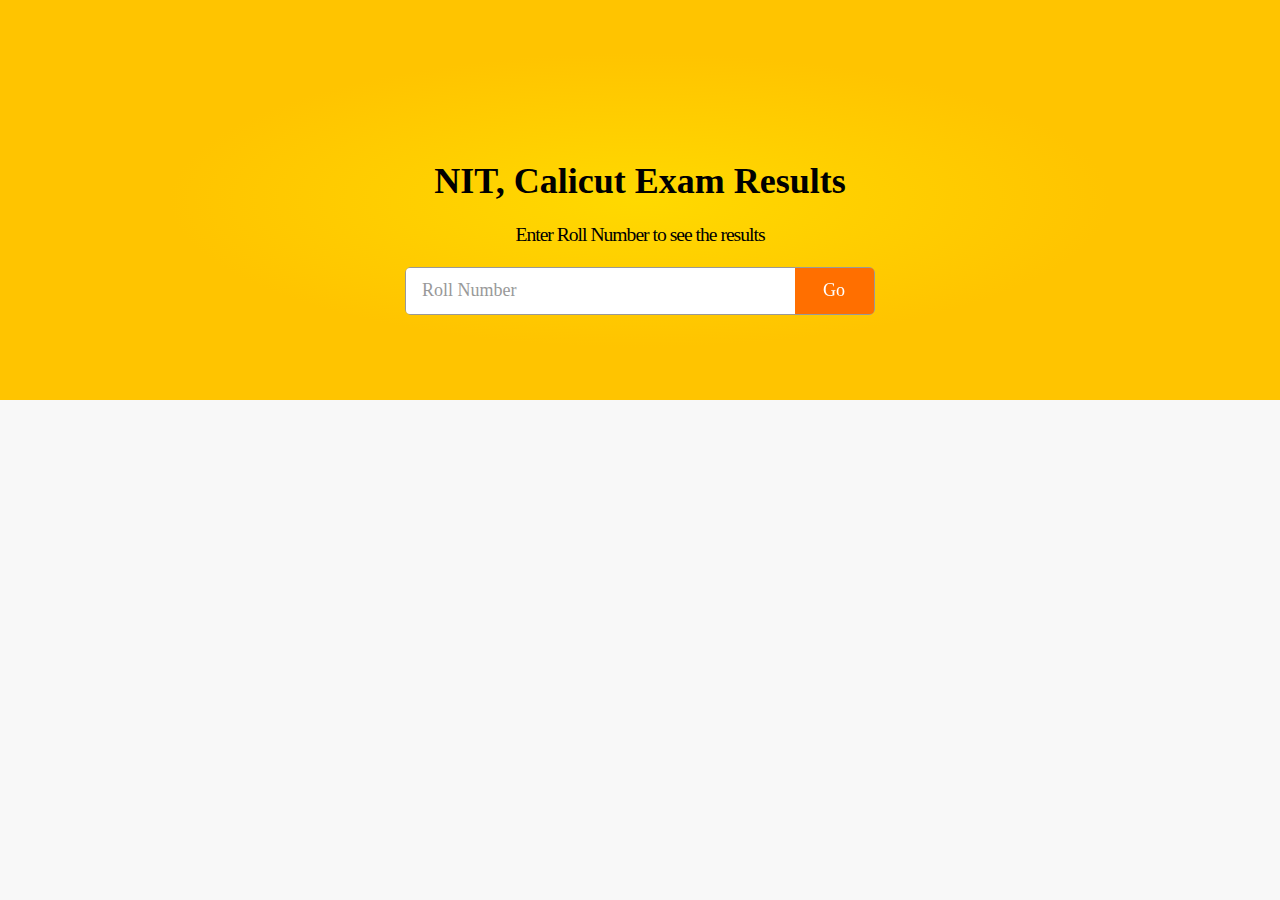
<file: index.html>
<!DOCTYPE html>
<html lang="en">
  <head>
    <meta http-equiv="Content-Type" content="text/html; charset=UTF-8">
    <title>NITC Exam Results</title>
    <link rel="stylesheet" media="all" href="./styles.css">
  </head>
  <body class="grey">
    <div class="content">
      <div class="container-fluid theme-hero" style="min-height: 400px">
        <div class="container" style="padding: 0">
          <div class="tab-content">
            <div class="tab-pane active" id="company">
              <div class="company-search-home text-center" style="padding-top: 100px">
                <h1 class="qcswag">NIT, Calicut Exam Results</h1>
                <div class="row">
                  <div class="col-md-6 col-md-offset-3">
                    <form action="" accept-charset="UTF-8" method="post">
                      <input name="utf8" type="hidden" value="✓">
                      <input type="hidden" name="authenticity_token" value="">
                      <h2>Enter Roll Number to see the results</h2>
                      <div class="input-group input-group-lg qc-input-group-lg">
                        <input class="form-control" name="name" placeholder="Roll Number" type="text">
                        <span class="input-group-btn">
                          <button class="btn btn-default btn go-button" style="width: 80px;" type="submit">Go</button>
                        </span>
                      </div>
                      <div style="padding-top: 10px;  padding-bottom: 0px; font-size: 1.4em; letter-spacing: -1px; ">&nbsp;</div>
                    </form>
                  </div>
                </div>
              </div>
            </div>
          </div>
        </div>
      </div>
    </div>
  </body>
</html>
</file>
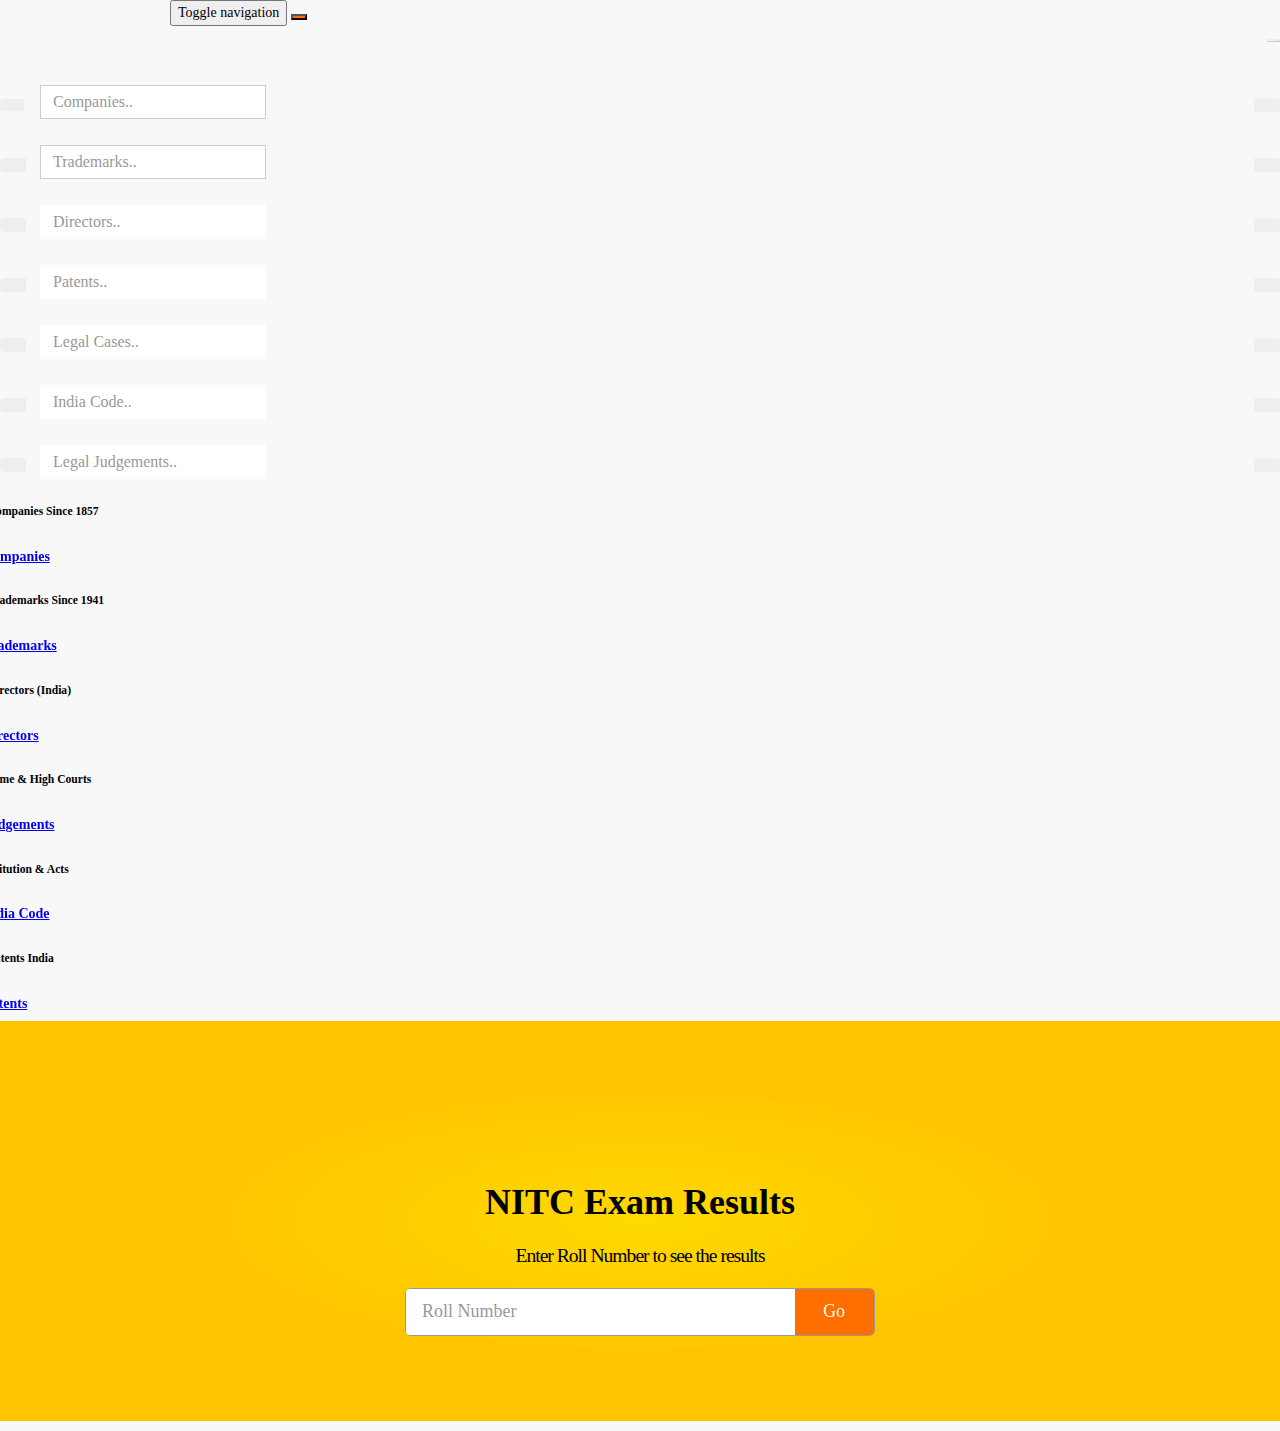
<file: nitc.html>
<!DOCTYPE html>
<html lang="en"><head><meta http-equiv="Content-Type" content="text/html; charset=UTF-8">
    <meta http-equiv="X-UA-Compatible" content="IE=Edge,chrome=1">
    <meta name="viewport" content="width=device-width, initial-scale=1.0">
    <title>Limited Liability Partnership Registration Online at ₹8,999 |</title>
    <link rel="apple-touch-icon" sizes="180x180" href="https://d3v59e0a73mtpk.cloudfront.net/assets/favicon/apple-icon-180x180-a536c7fab38e8497f330c84c1ae46a63e9bc802a6b691cd81eef5ce26dd49f37.png">
    <link rel="icon" type="image/png" sizes="96x96" href="https://d3v59e0a73mtpk.cloudfront.net/assets/favicon/favicon-96x96-60dff456cd7556f234f30c328ee3715b7ca563e07db2737ae6eff87e4fd10282.png">
    <meta name="msapplication-TileColor" content="#ffffff">
    <meta name="msapplication-TileImage" content="/ms-icon-144x144.png">
    <meta name="theme-color" content="#ffffff">
      <link rel="stylesheet" media="all" href="./styles.css">


      <link rel="manifest" href="https://www.quickcompany.in/manifest.json">


<body class="grey">
        <header>
<nav class="navbar" role="navigation">
<div class="container">
  <div class="navbar-header">

    <button type="button" class="navbar-toggle" data-toggle="collapse" data-target="#qc-main-menu">
      <span class="sr-only">Toggle navigation</span>
      <span class="icon-bar"></span>
      <span class="icon-bar"></span>
      <span class="icon-bar"></span>
    </button>


    <button type="button" class="navbar-toggle" data-toggle="modal" data-target="#searchModal" style="background: #FF6f00; color: #FFFFFF !important">
      <i class="fa fa-search"></i>
    </button>



      <a class="navbar-brand" style="padding-top:6px; height: 45px; " href="https://www.quickcompany.in/">
      </a>

  </div>



  <!-- Collect the nav links, forms, and other content for toggling -->
  <div class="collapse navbar-collapse" id="qc-main-menu">





  </div><!-- Container -->
  </div><!-- /.navbar-collapse -->
</nav>









<!-- MODAL BOX -->
<div class="modal modal-fullscreen fade" id="searchModal">
  <div class="modal-dialog">
    <div class="modal-content" style=" height: 100%;">


      <div class="modal-body " style="height: 100%; padding: 0px; ">



    <div class="modal-header" style="z-index: 50; text-align: right">
        <button style="background: #EEEEEE !important; border: none;  border-radius: 2px; border-bottom: solid 1px #CCCCCC !important;  border-right: solid 1px #CCCCCC !important;  color: #000000 !important; padding: 1px 6px; font-size: 1.2em" type="button" class="close&quot;" data-dismiss="modal">
          <i class="fa fa-times"></i>
        </button>
        <h4 class="modal-title"> </h4>
      </div>


      <div class="container-fluid">


        <div class="row">
          <div class="col-md-8 col-md-offset-2 ">






            <form class=" " id="company-search" style="padding: 0" action="https://www.quickcompany.in/company" accept-charset="UTF-8" method="get"><span class="twitter-typeahead" style="position: relative; display: inline-block;"><input type="hidden" value="" class="tt-hint" readonly="" autocomplete="off" spellcheck="false" tabindex="-1" dir="ltr" style="position: absolute; top: 0px; left: 0px; border-color: transparent; box-shadow: none; opacity: 1; background: none 0% 0% / auto repeat scroll padding-box border-box rgba(0, 0, 0, 0);"><input name="utf8" type="hidden" value="✓" class="tt-input" autocomplete="off" spellcheck="false" dir="auto" style="position: relative; vertical-align: top; background-color: transparent;"><pre aria-hidden="true" style="position: absolute; visibility: hidden; white-space: pre; font-family: &quot;Open Sans&quot;, sans-serif; font-size: 18px; font-style: normal; font-variant: normal; font-weight: 400; word-spacing: 0px; letter-spacing: 0px; text-indent: 0px; text-rendering: auto; text-transform: none;"></pre><div class="tt-menu" style="position: absolute; top: 100%; left: 0px; z-index: 100; display: none;"><div class="tt-dataset tt-dataset-companies"></div></div></span>
              <div class="search-group input-group">


                  <div class="input-group-btn">
                    <button class="btn btn-default btn dropdown-toggle" data-toggle="dropdown" type="button">
                      <i class="fa fa-chevron-down"></i>
                    </button>

                    <ul class="dropdown-menu dropdown-menu-search">
                      <li><a class="btn-trademark" href="https://www.quickcompany.in/company/limited-liability-partnership#">Trademarks</a></li>
                      <li><a class="btn-patent" href="https://www.quickcompany.in/company/limited-liability-partnership#">Patents</a></li>
                      <li><a class="btn-director" href="https://www.quickcompany.in/company/limited-liability-partnership#">Directors</a></li>
                      <li><a class="btn-case" href="https://www.quickcompany.in/company/limited-liability-partnership#">Legal</a></li>
                      <li><a class="btn-indiacode" href="https://www.quickcompany.in/company/limited-liability-partnership#">IndiaCode</a></li>
                      <li><a class="btn-judgement" href="https://www.quickcompany.in/company/limited-liability-partnership#">judgements</a></li>
                    </ul>

                  </div>



              <span class="twitter-typeahead" style="position: relative; display: inline-block;"><input class="form-control text-left tt-hint" type="text" readonly="" autocomplete="off" spellcheck="false" tabindex="-1" dir="ltr" style="position: absolute; top: 0px; left: 0px; border-color: transparent; box-shadow: none; opacity: 1; background: none 0% 0% / auto repeat scroll padding-box border-box rgb(255, 255, 255);"><input class="form-control text-left tt-input" name="q" placeholder="Companies.. " type="text" autocomplete="off" spellcheck="false" dir="auto" style="position: relative; vertical-align: top; background-color: transparent;"><pre aria-hidden="true" style="position: absolute; visibility: hidden; white-space: pre; font-family: &quot;Open Sans&quot;, sans-serif; font-size: 42px; font-style: normal; font-variant: normal; font-weight: 400; word-spacing: 0px; letter-spacing: -2px; text-indent: 0px; text-rendering: auto; text-transform: none;"></pre><div class="tt-menu" style="position: absolute; top: 100%; left: 0px; z-index: 100; display: none;"><div class="tt-dataset tt-dataset-companies"></div></div></span>
                <div class="input-group-btn">
                  <button class="btn btn-primary" type="submit">
                       <i class="fa fa-search"></i>
                  </button>
                </div>

              </div>
</form>


              <form class=" hide" id="trademark-search" action="https://www.quickcompany.in/trademarks" accept-charset="UTF-8" method="get"><span class="twitter-typeahead" style="position: relative; display: inline-block;"><input type="hidden" value="" class="tt-hint" readonly="" autocomplete="off" spellcheck="false" tabindex="-1" dir="ltr" style="position: absolute; top: 0px; left: 0px; border-color: transparent; box-shadow: none; opacity: 1; background: none 0% 0% / auto repeat scroll padding-box border-box rgba(0, 0, 0, 0);"><input name="utf8" type="hidden" value="✓" class="tt-input" autocomplete="off" spellcheck="false" dir="auto" style="position: relative; vertical-align: top; background-color: transparent;"><pre aria-hidden="true" style="position: absolute; visibility: hidden; white-space: pre; font-family: &quot;Open Sans&quot;, sans-serif; font-size: 18px; font-style: normal; font-variant: normal; font-weight: 400; word-spacing: 0px; letter-spacing: 0px; text-indent: 0px; text-rendering: auto; text-transform: none;"></pre><div class="tt-menu" style="position: absolute; top: 100%; left: 0px; z-index: 100; display: none;"><div class="tt-dataset tt-dataset-trademarks"></div></div></span>
                <div class="search-group input-group">
                <div class="input-group-btn">
                    <button style="border: solid 1px #EEEEEE" class="btn btn-default btn dropdown-toggle" data-toggle="dropdown" type="button">
                      <i class="fa fa-chevron-down"></i>
                    </button>

                    <ul class="dropdown-menu dropdown-menu-search">
                      <li><a class="btn-company" href="https://www.quickcompany.in/company/limited-liability-partnership#">Companies</a></li>
                      <li><a class="btn-director" href="https://www.quickcompany.in/company/limited-liability-partnership#">Directors</a></li>
                      <li><a class="btn-patent" href="https://www.quickcompany.in/company/limited-liability-partnership#">Patents</a></li>
                      <li><a class="btn-case" href="https://www.quickcompany.in/company/limited-liability-partnership#">Legal</a></li>
                      <li><a class="btn-indiacode" href="https://www.quickcompany.in/company/limited-liability-partnership#">IndiaCode</a></li>
                      <li><a class="btn-judgement" href="https://www.quickcompany.in/company/limited-liability-partnership#">judgements</a></li>
                    </ul>


                  </div>


                <span class="twitter-typeahead" style="position: relative; display: inline-block;"><input class="form-control text-left tt-hint" type="text" readonly="" autocomplete="off" spellcheck="false" tabindex="-1" dir="ltr" style="position: absolute; top: 0px; left: 0px; border-color: transparent; box-shadow: none; opacity: 1; background: none 0% 0% / auto repeat scroll padding-box border-box rgb(255, 255, 255);"><input class="form-control text-left tt-input" name="q" placeholder="Trademarks.. " type="text" autocomplete="off" spellcheck="false" dir="auto" style="position: relative; vertical-align: top; background-color: transparent;"><pre aria-hidden="true" style="position: absolute; visibility: hidden; white-space: pre; font-family: &quot;Open Sans&quot;, sans-serif; font-size: 42px; font-style: normal; font-variant: normal; font-weight: 400; word-spacing: 0px; letter-spacing: -2px; text-indent: 0px; text-rendering: auto; text-transform: none;"></pre><div class="tt-menu" style="position: absolute; top: 100%; left: 0px; z-index: 100; display: none;"><div class="tt-dataset tt-dataset-trademarks"></div></div></span>
                  <div class="input-group-btn">
                    <button class="btn btn-primary btn" type="submit">
                        <i class="fa fa-search"></i>
                    </button>
                  </div>

                </div>
</form>



              <form class=" hide" id="director-search" action="https://www.quickcompany.in/director" accept-charset="UTF-8" method="post"><span class="twitter-typeahead" style="position: relative; display: inline-block;"><input type="hidden" value="" class="tt-hint" readonly="" autocomplete="off" spellcheck="false" tabindex="-1" dir="ltr" style="position: absolute; top: 0px; left: 0px; border-color: transparent; box-shadow: none; opacity: 1; background: none 0% 0% / auto repeat scroll padding-box border-box rgba(0, 0, 0, 0);"><input name="utf8" type="hidden" value="✓" class="tt-input" autocomplete="off" spellcheck="false" dir="auto" style="position: relative; vertical-align: top; background-color: transparent;"><pre aria-hidden="true" style="position: absolute; visibility: hidden; white-space: pre; font-family: &quot;Open Sans&quot;, sans-serif; font-size: 18px; font-style: normal; font-variant: normal; font-weight: 400; word-spacing: 0px; letter-spacing: 0px; text-indent: 0px; text-rendering: auto; text-transform: none;"></pre><div class="tt-menu" style="position: absolute; top: 100%; left: 0px; z-index: 100; display: none;"><div class="tt-dataset tt-dataset-directors"></div></div></span><span class="twitter-typeahead" style="position: relative; display: inline-block;"><input type="hidden" value="" class="tt-hint" readonly="" autocomplete="off" spellcheck="false" tabindex="-1" dir="ltr" style="position: absolute; top: 0px; left: 0px; border-color: transparent; box-shadow: none; opacity: 1; background: none 0% 0% / auto repeat scroll padding-box border-box rgba(0, 0, 0, 0);"><input type="hidden" name="authenticity_token" value="FChUNUY0mmqyXAiefY+Jgd2Mliv4FaGqwrvioOFZGBHX/vD3YKOzFnmKB7HnOGNWnE5tKwPnlu7j8II/yLAFog==" class="tt-input" autocomplete="off" spellcheck="false" dir="auto" style="position: relative; vertical-align: top; background-color: transparent;"><pre aria-hidden="true" style="position: absolute; visibility: hidden; white-space: pre; font-family: &quot;Open Sans&quot;, sans-serif; font-size: 18px; font-style: normal; font-variant: normal; font-weight: 400; word-spacing: 0px; letter-spacing: 0px; text-indent: 0px; text-rendering: auto; text-transform: none;"></pre><div class="tt-menu" style="position: absolute; top: 100%; left: 0px; z-index: 100; display: none;"><div class="tt-dataset tt-dataset-directors"></div></div></span>

                <div class="search-group input-group">
                <div class="input-group-btn">
                    <button style="border: solid 1px #EEEEEE" class="btn btn-default btn dropdown-toggle" data-toggle="dropdown" type="button">
                      <i class="fa fa-chevron-down"></i>
                    </button>

                    <ul class="dropdown-menu dropdown-menu-search">
                      <li><a class="btn-company" href="https://www.quickcompany.in/company/limited-liability-partnership#">Companies</a></li>
                      <li><a class="btn-trademark" href="https://www.quickcompany.in/company/limited-liability-partnership#">Trademarks</a></li>
                      <li><a class="btn-patent" href="https://www.quickcompany.in/company/limited-liability-partnership#">Patents</a></li>
                      <li><a class="btn-case" href="https://www.quickcompany.in/company/limited-liability-partnership#">Legal</a></li>
                      <li><a class="btn-indiacode" href="https://www.quickcompany.in/company/limited-liability-partnership#">IndiaCode</a></li>
                      <li><a class="btn-judgement" href="https://www.quickcompany.in/company/limited-liability-partnership#">judgements</a></li>
                    </ul>

                  </div>


                <span class="twitter-typeahead" style="position: relative; display: inline-block;"><input class="form-control text-left tt-hint" style="border: 1px solid transparent; border-radius: 0px; position: absolute; top: 0px; left: 0px; box-shadow: none; opacity: 1; background: none 0% 0% / auto repeat scroll padding-box border-box rgb(255, 255, 255);" type="text" readonly="" autocomplete="off" spellcheck="false" tabindex="-1" dir="ltr"><input class="form-control text-left tt-input" name="name" placeholder="Directors.." style="border: 1px solid rgb(255, 255, 255); border-radius: 0px; position: relative; vertical-align: top; background-color: transparent;" type="text" autocomplete="off" spellcheck="false" dir="auto"><pre aria-hidden="true" style="position: absolute; visibility: hidden; white-space: pre; font-family: &quot;Open Sans&quot;, sans-serif; font-size: 42px; font-style: normal; font-variant: normal; font-weight: 400; word-spacing: 0px; letter-spacing: -2px; text-indent: 0px; text-rendering: auto; text-transform: none;"></pre><div class="tt-menu" style="position: absolute; top: 100%; left: 0px; z-index: 100; display: none;"><div class="tt-dataset tt-dataset-directors"></div></div></span>
                  <div class="input-group-btn">
                    <button class="btn btn-primary btn" type="submit">
                        <i class="fa fa-search"></i>
                    </button>
                  </div>

                </div>
</form>


              <form class=" hide" id="patent-search" action="https://www.quickcompany.in/patents" accept-charset="UTF-8" method="get"><span class="twitter-typeahead" style="position: relative; display: inline-block;"><input type="hidden" value="" class="tt-hint" readonly="" autocomplete="off" spellcheck="false" tabindex="-1" dir="ltr" style="position: absolute; top: 0px; left: 0px; border-color: transparent; box-shadow: none; opacity: 1; background: none 0% 0% / auto repeat scroll padding-box border-box rgba(0, 0, 0, 0);"><input name="utf8" type="hidden" value="✓" class="tt-input" autocomplete="off" spellcheck="false" dir="auto" style="position: relative; vertical-align: top; background-color: transparent;"><pre aria-hidden="true" style="position: absolute; visibility: hidden; white-space: pre; font-family: &quot;Open Sans&quot;, sans-serif; font-size: 18px; font-style: normal; font-variant: normal; font-weight: 400; word-spacing: 0px; letter-spacing: 0px; text-indent: 0px; text-rendering: auto; text-transform: none;"></pre><div class="tt-menu" style="position: absolute; top: 100%; left: 0px; z-index: 100; display: none;"><div class="tt-dataset tt-dataset-patents"></div></div></span>

                <div class="search-group input-group">
                <div class="input-group-btn">
                    <button style="border: solid 1px #EEEEEE" class="btn btn-default btn dropdown-toggle" data-toggle="dropdown" type="button">
                      <i class="fa fa-chevron-down"></i>
                    </button>

                    <ul class="dropdown-menu dropdown-menu-search">
                      <li><a class="btn-company" href="https://www.quickcompany.in/company/limited-liability-partnership#">Companies</a></li>
                      <li><a class="btn-trademark" href="https://www.quickcompany.in/company/limited-liability-partnership#">Trademarks</a></li>
                      <li><a class="btn-patent" href="https://www.quickcompany.in/company/limited-liability-partnership#">Patents</a></li>
                      <li><a class="btn-case" href="https://www.quickcompany.in/company/limited-liability-partnership#">Legal</a></li>
                      <li><a class="btn-indiacode" href="https://www.quickcompany.in/company/limited-liability-partnership#">IndiaCode</a></li>
                      <li><a class="btn-judgement" href="https://www.quickcompany.in/company/limited-liability-partnership#">judgements</a></li>
                    </ul>

                  </div>


                <span class="twitter-typeahead" style="position: relative; display: inline-block;"><input class="form-control text-left tt-hint" style="border: 1px solid transparent; border-radius: 0px; position: absolute; top: 0px; left: 0px; box-shadow: none; opacity: 1; background: none 0% 0% / auto repeat scroll padding-box border-box rgb(255, 255, 255);" type="text" readonly="" autocomplete="off" spellcheck="false" tabindex="-1" dir="ltr"><input class="form-control text-left tt-input" name="q" placeholder="Patents.." style="border: 1px solid rgb(255, 255, 255); border-radius: 0px; position: relative; vertical-align: top; background-color: transparent;" type="text" autocomplete="off" spellcheck="false" dir="auto"><pre aria-hidden="true" style="position: absolute; visibility: hidden; white-space: pre; font-family: &quot;Open Sans&quot;, sans-serif; font-size: 42px; font-style: normal; font-variant: normal; font-weight: 400; word-spacing: 0px; letter-spacing: -2px; text-indent: 0px; text-rendering: auto; text-transform: none;"></pre><div class="tt-menu" style="position: absolute; top: 100%; left: 0px; z-index: 100; display: none;"><div class="tt-dataset tt-dataset-patents"></div></div></span>
                  <div class="input-group-btn">
                    <button class="btn btn-primary btn" type="submit">
                        <i class="fa fa-search"></i>
                    </button>
                  </div>

                </div>
</form>







              <form class=" hide" id="case-search" style="padding: 0px" action="https://www.quickcompany.in/legal/cases" accept-charset="UTF-8" method="get"><span class="twitter-typeahead" style="position: relative; display: inline-block;"><input type="hidden" value="" class="tt-hint" readonly="" autocomplete="off" spellcheck="false" tabindex="-1" dir="ltr" style="position: absolute; top: 0px; left: 0px; border-color: transparent; box-shadow: none; opacity: 1; background: none 0% 0% / auto repeat scroll padding-box border-box rgba(0, 0, 0, 0);"><input name="utf8" type="hidden" value="✓" class="tt-input" autocomplete="off" spellcheck="false" dir="auto" style="position: relative; vertical-align: top; background-color: transparent;"><pre aria-hidden="true" style="position: absolute; visibility: hidden; white-space: pre; font-family: &quot;Open Sans&quot;, sans-serif; font-size: 18px; font-style: normal; font-variant: normal; font-weight: 400; word-spacing: 0px; letter-spacing: 0px; text-indent: 0px; text-rendering: auto; text-transform: none;"></pre><div class="tt-menu" style="position: absolute; top: 100%; left: 0px; z-index: 100; display: none;"><div class="tt-dataset tt-dataset-cases"></div></div></span>
                <div class="search-group input-group">
                <div class="input-group-btn">
                    <button style="border: solid 1px #EEEEEE" class="btn btn-default btn dropdown-toggle" data-toggle="dropdown" type="button">
                      <i class="fa fa-chevron-down"></i>
                    </button>

                    <ul class="dropdown-menu dropdown-menu-search">
                      <li><a class="btn-company" href="https://www.quickcompany.in/company/limited-liability-partnership#">Companies</a></li>
                      <li><a class="btn-director" href="https://www.quickcompany.in/company/limited-liability-partnership#">Directors</a></li>
                      <li><a class="btn-patent" href="https://www.quickcompany.in/company/limited-liability-partnership#">Patents</a></li>
                      <li><a class="btn-case" href="https://www.quickcompany.in/company/limited-liability-partnership#">Legal</a></li>
                      <li><a class="btn-indiacode" href="https://www.quickcompany.in/company/limited-liability-partnership#">IndiaCode</a></li>
                      <li><a class="btn-judgement" href="https://www.quickcompany.in/company/limited-liability-partnership#">judgements</a></li>
                    </ul>

                  </div>


                <span class="twitter-typeahead" style="position: relative; display: inline-block;"><input class="form-control text-left tt-hint" style="border: 1px solid transparent; border-radius: 0px; position: absolute; top: 0px; left: 0px; box-shadow: none; opacity: 1; background: none 0% 0% / auto repeat scroll padding-box border-box rgb(255, 255, 255);" type="text" readonly="" autocomplete="off" spellcheck="false" tabindex="-1" dir="ltr"><input class="form-control text-left tt-input" name="q" placeholder="Legal Cases.." style="border: 1px solid rgb(255, 255, 255); border-radius: 0px; position: relative; vertical-align: top; background-color: transparent;" type="text" autocomplete="off" spellcheck="false" dir="auto"><pre aria-hidden="true" style="position: absolute; visibility: hidden; white-space: pre; font-family: &quot;Open Sans&quot;, sans-serif; font-size: 42px; font-style: normal; font-variant: normal; font-weight: 400; word-spacing: 0px; letter-spacing: -2px; text-indent: 0px; text-rendering: auto; text-transform: none;"></pre><div class="tt-menu" style="position: absolute; top: 100%; left: 0px; z-index: 100; display: none;"><div class="tt-dataset tt-dataset-cases"></div></div></span>
                  <div class="input-group-btn">
                    <button class="btn btn-primary btn" type="submit">
                        <i class="fa fa-search"></i>
                    </button>
                  </div>

                </div>
</form>



              <form class=" hide" id="indiacode-search" style="padding: 0px" action="https://www.quickcompany.in/indiacode" accept-charset="UTF-8" method="get"><span class="twitter-typeahead" style="position: relative; display: inline-block;"><input type="hidden" value="" class="tt-hint" readonly="" autocomplete="off" spellcheck="false" tabindex="-1" dir="ltr" style="position: absolute; top: 0px; left: 0px; border-color: transparent; box-shadow: none; opacity: 1; background: none 0% 0% / auto repeat scroll padding-box border-box rgba(0, 0, 0, 0);"><input name="utf8" type="hidden" value="✓" class="tt-input" autocomplete="off" spellcheck="false" dir="auto" style="position: relative; vertical-align: top; background-color: transparent;"><pre aria-hidden="true" style="position: absolute; visibility: hidden; white-space: pre; font-family: &quot;Open Sans&quot;, sans-serif; font-size: 18px; font-style: normal; font-variant: normal; font-weight: 400; word-spacing: 0px; letter-spacing: 0px; text-indent: 0px; text-rendering: auto; text-transform: none;"></pre><div class="tt-menu" style="position: absolute; top: 100%; left: 0px; z-index: 100; display: none;"><div class="tt-dataset tt-dataset-indiacode"></div></div></span>
                <div class="search-group input-group">
                <div class="input-group-btn">
                    <button style="border: solid 1px #EEEEEE" class="btn btn-default btn dropdown-toggle" data-toggle="dropdown" type="button">
                      <i class="fa fa-chevron-down"></i>
                    </button>

                    <ul class="dropdown-menu dropdown-menu-search">
                      <li><a class="btn-company" href="https://www.quickcompany.in/company/limited-liability-partnership#">Companies</a></li>
                      <li><a class="btn-director" href="https://www.quickcompany.in/company/limited-liability-partnership#">Directors</a></li>
                      <li><a class="btn-case" href="https://www.quickcompany.in/company/limited-liability-partnership#">Legal</a></li>
                      <li><a class="btn-trademark" href="https://www.quickcompany.in/company/limited-liability-partnership#">Trademarks</a></li>
                      <li><a class="btn-patent" href="https://www.quickcompany.in/company/limited-liability-partnership#">Patents</a></li>
                      <li><a class="btn-judgement" href="https://www.quickcompany.in/company/limited-liability-partnership#">judgements</a></li>
                    </ul>

                  </div>


                <span class="twitter-typeahead" style="position: relative; display: inline-block;"><input class="form-control text-left tt-hint" style="border: 1px solid transparent; border-radius: 0px; position: absolute; top: 0px; left: 0px; box-shadow: none; opacity: 1; background: none 0% 0% / auto repeat scroll padding-box border-box rgb(255, 255, 255);" type="text" readonly="" autocomplete="off" spellcheck="false" tabindex="-1" dir="ltr"><input class="form-control text-left tt-input" name="q" placeholder="India Code.." style="border: 1px solid rgb(255, 255, 255); border-radius: 0px; position: relative; vertical-align: top; background-color: transparent;" type="text" autocomplete="off" spellcheck="false" dir="auto"><pre aria-hidden="true" style="position: absolute; visibility: hidden; white-space: pre; font-family: &quot;Open Sans&quot;, sans-serif; font-size: 42px; font-style: normal; font-variant: normal; font-weight: 400; word-spacing: 0px; letter-spacing: -2px; text-indent: 0px; text-rendering: auto; text-transform: none;"></pre><div class="tt-menu" style="position: absolute; top: 100%; left: 0px; z-index: 100; display: none;"><div class="tt-dataset tt-dataset-indiacode"></div></div></span>
                  <div class="input-group-btn">
                    <button class="btn btn-primary btn" type="submit">
                        <i class="fa fa-search"></i>
                    </button>
                  </div>

                </div>
</form>

              <form class=" hide" id="judgement-search" style="padding: 0px" action="https://www.quickcompany.in/company/judgements" accept-charset="UTF-8" method="get"><span class="twitter-typeahead" style="position: relative; display: inline-block;"><input type="hidden" value="" class="tt-hint" readonly="" autocomplete="off" spellcheck="false" tabindex="-1" dir="ltr" style="position: absolute; top: 0px; left: 0px; border-color: transparent; box-shadow: none; opacity: 1; background: none 0% 0% / auto repeat scroll padding-box border-box rgba(0, 0, 0, 0);"><input name="utf8" type="hidden" value="✓" class="tt-input" autocomplete="off" spellcheck="false" dir="auto" style="position: relative; vertical-align: top; background-color: transparent;"><pre aria-hidden="true" style="position: absolute; visibility: hidden; white-space: pre; font-family: &quot;Open Sans&quot;, sans-serif; font-size: 18px; font-style: normal; font-variant: normal; font-weight: 400; word-spacing: 0px; letter-spacing: 0px; text-indent: 0px; text-rendering: auto; text-transform: none;"></pre><div class="tt-menu" style="position: absolute; top: 100%; left: 0px; z-index: 100; display: none;"><div class="tt-dataset tt-dataset-judgements"></div></div></span>
                <div class="search-group input-group">
                <div class="input-group-btn">
                    <button style="border: solid 1px #EEEEEE" class="btn btn-default btn dropdown-toggle" data-toggle="dropdown" type="button">
                      <i class="fa fa-chevron-down"></i>
                    </button>

                    <ul class="dropdown-menu dropdown-menu-search">
                      <li><a class="btn-company" href="https://www.quickcompany.in/company/limited-liability-partnership#">Companies</a></li>
                      <li><a class="btn-director" href="https://www.quickcompany.in/company/limited-liability-partnership#">Directors</a></li>
                      <li><a class="btn-patent" href="https://www.quickcompany.in/company/limited-liability-partnership#">Patents</a></li>
                      <li><a class="btn-case" href="https://www.quickcompany.in/company/limited-liability-partnership#">Legal</a></li>
                      <li><a class="btn-indiacode" href="https://www.quickcompany.in/company/limited-liability-partnership#">IndiaCode</a></li>
                      <li><a class="btn-judgement" href="https://www.quickcompany.in/company/limited-liability-partnership#">judgements</a></li>
                    </ul>

                  </div>


                <span class="twitter-typeahead" style="position: relative; display: inline-block;"><input class="form-control text-left tt-hint" style="border: 1px solid transparent; border-radius: 0px; position: absolute; top: 0px; left: 0px; box-shadow: none; opacity: 1; background: none 0% 0% / auto repeat scroll padding-box border-box rgb(255, 255, 255);" type="text" readonly="" autocomplete="off" spellcheck="false" tabindex="-1" dir="ltr"><input class="form-control text-left tt-input" name="q" placeholder="Legal Judgements.." style="border: 1px solid rgb(255, 255, 255); border-radius: 0px; position: relative; vertical-align: top; background-color: transparent;" type="text" autocomplete="off" spellcheck="false" dir="auto"><pre aria-hidden="true" style="position: absolute; visibility: hidden; white-space: pre; font-family: &quot;Open Sans&quot;, sans-serif; font-size: 42px; font-style: normal; font-variant: normal; font-weight: 400; word-spacing: 0px; letter-spacing: -2px; text-indent: 0px; text-rendering: auto; text-transform: none;"></pre><div class="tt-menu" style="position: absolute; top: 100%; left: 0px; z-index: 100; display: none;"><div class="tt-dataset tt-dataset-judgements"></div></div></span>
                  <div class="input-group-btn">
                    <button class="btn btn-primary btn" type="submit">
                        <i class="fa fa-search"></i>
                    </button>
                  </div>

                </div>
</form>




          </div>

          </div><!-- End of Row -->


          <div class="row">
          <div class="col-lg-8 col-lg-offset-2">
          <div class="row">


          <div class="col-sm-4 col-xs-6">
            <div class="search-feature">
              <div class="row">
                  <div class="col-xs-12">
                  </div>
                  <div class="col-xs-12">
                    <h5 class="visible-xs">All Companies Since 1857</h5>
                    <a class="btn btn-md btn-primary" href="https://www.quickcompany.in/company">Companies</a>
                  </div>
                </div>
              </div>
          </div>


          <div class="col-sm-4 col-xs-6">
            <div class="search-feature">
              <div class="row">
                  <div class="col-xs-12">
                    <div class="svg-placeholder">
                    </div>
                  </div>
                  <div class="col-xs-12">
                    <h5 class="visible-xs">All Trademarks Since 1941</h5>
                    <a class="btn btn-md btn-primary" href="https://www.quickcompany.in/trademarks">Trademarks</a>
                  </div>
                </div>
              </div>
          </div>


          <div class="col-sm-4 col-xs-6">
            <div class="search-feature">
              <div class="row">
                  <div class="col-xs-12">
                    <div class="svg-placeholder">
                    </div>
                  </div>
                  <div class="col-xs-12">
                    <h5 class="visible-xs">All Directors (India)</h5>

                    <a class="btn btn-md btn-primary" href="https://www.quickcompany.in/director">Directors</a>
                  </div>
                </div>
              </div>
          </div>


          <div class="col-sm-4 col-xs-6">
            <div class="search-feature">
              <div class="row">
                  <div class="col-xs-12">
                    <div class="svg-placeholder">
                    </div>
                  </div>
                  <div class="col-xs-12">
                    <h5 class="visible-xs">Supreme &amp; High Courts</h5>
                    <a class="btn btn-md btn-primary" href="https://www.quickcompany.in/legal/cases">Judgements</a>
                  </div>
                </div>
              </div>
          </div>


          <div class="col-sm-4 col-xs-6">
            <div class="search-feature">
              <div class="row">
                  <div class="col-xs-12">
                    <div class="svg-placeholder">
                    </div>
                  </div>
                  <div class="col-xs-12">
                    <h5 class="visible-xs">Constitution &amp; Acts</h5>
                    <a class="btn btn-md btn-primary" href="https://www.quickcompany.in/indiacode">India Code</a>
                  </div>
                </div>
              </div>
          </div>

          <div class="col-sm-4 col-xs-6">
            <div class="search-feature">
              <div class="row">
                  <div class="col-xs-12">
                    <div class="svg-placeholder">
                    </div>
                  </div>
                  <div class="col-xs-12">
                    <h5 class="visible-xs">All Patents India</h5>
                    <a class="btn btn-md btn-primary" href="https://www.quickcompany.in/patents">Patents</a>
                  </div>
                </div>
              </div>
          </div>





          </div>
          </div>
          </div><!-- end of row -->

        </div>



      </div>






      </div><!-- end of modal body -->


    </div><!-- /.modal-content -->
  </div><!-- /.modal-dialog -->
<!-- /.modal -->



<script type="text/javascript">

/* AutoFocus Logic */
document.addEventListener('DOMContentLoaded', function load() {
  $('#searchModal').on('shown.bs.modal', function() {

    if ( !$('#company-search').hasClass("hide") ) {
      $('#company-search .tt-input').focus();
    }

    if ( !$('#director-search').hasClass("hide") ) {
      $('#director-search .tt-input').focus();
    }

    if ( !$('#trademark-search').hasClass("hide") ) {
      $('#trademark-search .tt-input').focus();
    }

    if ( !$('#case-search').hasClass("hide") ) {
      $('#case-search .tt-input').focus();
    }

    if ( !$('#judgement-search').hasClass("hide") ) {
      $('#judgement-search .tt-input').focus();
    }


  });
 }, false);

</script>










  <script type="text/javascript">




    // window.onload = function() {
  document.addEventListener('DOMContentLoaded', function load() {

      $(document).ready(function() {

        $(".btn-company").click(function() {
          $("#company-search").removeClass("hide");
          $("#director-search").addClass("hide");
          $("#trademark-search").addClass("hide");
          $("#case-search").addClass("hide");
          $("#indiacode-search").addClass("hide");
          $("#patent-search").addClass("hide");
          $('#company-search .tt-input').focus();
          $("#judgement-search").addClass("hide");
        });

        $(".btn-director").click(function() {
          $("#director-search").removeClass("hide");
          $("#company-search").addClass("hide");
          $("#trademark-search").addClass("hide");
          $("#case-search").addClass("hide");
          $("#indiacode-search").addClass("hide");
          $("#patent-search").addClass("hide");
          $('#director-search .tt-input').focus();
          $("#judgement-search").addClass("hide");

        });

        $(".btn-trademark").click(function() {
          $("#trademark-search").removeClass("hide");
          $("#company-search").addClass("hide");
          $("#director-search").addClass("hide");
          $("#case-search").addClass("hide");
          $("#indiacode-search").addClass("hide");
          $("#patent-search").addClass("hide");
          $('#trademark-search .tt-input').focus();
          $("#judgement-search").addClass("hide");
        });

        $(".btn-case").click(function() {
          $("#case-search").removeClass("hide");
          $("#company-search").addClass("hide");
          $("#director-search").addClass("hide");
          $("#trademark-search").addClass("hide");
          $("#indiacode-search").addClass("hide");
          $("#patent-search").addClass("hide");
          $("#judgement-search").addClass("hide");
        });


        $(".btn-patent").click(function() {
          $("#case-search").addClass("hide");
          $("#company-search").addClass("hide");
          $("#director-search").addClass("hide");
          $("#trademark-search").addClass("hide");
          $("#patent-search").removeClass("hide");
          $("#indiacode-search").addClass("hide");
          $("#judgement-search").addClass("hide");
        });


        $(".btn-indiacode").click(function() {
          $("#patent-search").addClass("hide");
          $("#case-search").addClass("hide");
          $("#indiacode-search").removeClass("hide");
          $("#company-search").addClass("hide");
          $("#director-search").addClass("hide");
          $("#trademark-search").addClass("hide");
          $('#indiacode-search .tt-input').focus();
          $("#judgement-search").addClass("hide");
        });


        $(".btn-judgement").click(function() {
          $("#patent-search").addClass("hide");
          $("#case-search").addClass("hide");
          $("#judgement-search").removeClass("hide");
          $("#company-search").addClass("hide");
          $("#director-search").addClass("hide");
          $("#trademark-search").addClass("hide");
          $('#indiacode-search').addClass("hide");
          $("#judgement-search .tt-input").focus();
        });



      });





      var casesearch = new Bloodhound({
      datumTokenizer: Bloodhound.tokenizers.obj.whitespace('name'),
      queryTokenizer: Bloodhound.tokenizers.whitespace,
      // prefetch: 'http://twitter.github.io/typeahead.js/data/films/post_1960.json',
      remote: {
        url: '/legal/cases/autocomplete?term=%QUERY',
        wildcard: '%QUERY'
      }
    });

    $('#case-search input').typeahead(null, {
      hint: false,
      limit: Infinity,
      name: 'cases',
      display: 'title',
      source: casesearch,
      templates: {
                  empty: [
                    '<div style="font-weight: #DDDDDD; text-align: left; border-bottom: solid 1px #f2f2f2; line-height: 1.1em; font-size: 1.23em; padding: 8px 0px; margin: 0 10px; font-weight: bold">',
                      'No Cases found',
                    '</div>'
                  ].join('\n'),
                  suggestion: function(data) {
                      return '<div style="border-bottom: solid 1px #f2f2f2; line-height: 1.0em; padding-top: 10px; padding-bottom: 10px"><a href="/legal/cases/'+ data.slug + '">' + data.title + '</a>'


                         + '<br /><button type="button" class="btn-xxs btn-default">' + data.case_type + '</button>'
                         + ' <button type="button" class="btn-xxs btn-default">' + data.court + '</button>'
                         + ' <button type="button" class="btn-xxs btn-success">' + data.status + '</button>'
                         + '</div>';
                }}

    });






    var directorsearch = new Bloodhound({
      datumTokenizer: Bloodhound.tokenizers.obj.whitespace('name'),
      queryTokenizer: Bloodhound.tokenizers.whitespace,
      // prefetch: 'http://twitter.github.io/typeahead.js/data/films/post_1960.json',
      remote: {
        url: '/director/autocomplete?term=QUERY',
        wildcard: 'QUERY'
      }
    });

    $('#director-search input').typeahead(null, {
      hint: false,
      limit: Infinity,
      name: 'directors',
      display: 'name',
      source: directorsearch,
      templates: {
                  empty: [
                    '<div class="tt-suggestion" style=" text-align: left; border-bottom: solid 1px #f2f2f2; line-height: 1.1em; padding: 10px; font-weight: bold">',
                      'No Directors found',
                    '</div>'
                  ].join('\n'),
                  suggestion: function(data) {
                    return '<div  style=" border-bottom: solid 1px #f2f2f2; line-height: 1.0em; padding-bottom: 10px"><a href="/director/'+ data.slug + '">' + data.name + '</a> '
                     + '<br /><span style="font-size: 0.8em">' + data.my_companies + ' </span></div>';
                }}
    });




      var companysearch = new Bloodhound({
      datumTokenizer: Bloodhound.tokenizers.obj.whitespace('name'),
      queryTokenizer: Bloodhound.tokenizers.whitespace,
      // prefetch: 'http://twitter.github.io/typeahead.js/data/films/post_1960.json',
      remote: {
        url: '/company/autocomplete?term=QUERY',
        wildcard: 'QUERY'
      }
    });

    $('#company-search input').typeahead(null, {
      hint: false,
      limit: Infinity,
      name: 'companies',
      display: 'name',
      source: companysearch,
      templates: {
                  empty: [
                    '<div class="tt-suggestion" style=" text-align: left; border-bottom: solid 1px #f2f2f2; line-height: 1.1em; padding: 10px; font-weight: bold">',
                      'No Companies found',
                    '</div>'
                  ].join('\n'),
                  suggestion: function(data) {
                      return '<div style="border-bottom: solid 1px #f2f2f2; line-height: 1.0em; padding-top: 10px; padding-bottom: 10px"><a href="/company/'+ data.slug + '">' + data.name + '</a>'
                         + directorsMarkup(data.directors)
                         + '<br /><button type="button" class="btn-xxs btn-' + data.cssclass + '">' + data.status +  ' </button> '
                         + '<button type="button" class="btn-xxs btn-default">' + data.state + ' </button></div>';
                }}

    });



  function directorsMarkup(item)
  {
    if (item)
    {
      return '<br /><span style="font-size: 0.8em">' + item + '</span>'
    }

    return ''

  }

    var judgementsearch = new Bloodhound({
      datumTokenizer: Bloodhound.tokenizers.obj.whitespace('name'),
      queryTokenizer: Bloodhound.tokenizers.whitespace,
      // prefetch: 'http://twitter.github.io/typeahead.js/data/films/post_1960.json',
      remote: {
        url: '/legal/judgements/autocomplete?term=%QUERY',
        wildcard: '%QUERY'
      }
    });

    $('#judgement-search input').typeahead(null, {
      hint: false,
      limit: Infinity,
      name: 'judgements',
      display: 'name',
      source: judgementsearch,
      templates: {
                  empty: [
                    '<div style="font-weight: #DDDDDD; text-align: left; border-bottom: solid 1px #f2f2f2; line-height: 1.1em; font-size: 1.23em; padding: 8px 0px; margin: 0 10px; font-weight: bold">',
                      'No Judgements found',
                    '</div>'
                  ].join('\n'),
                  suggestion: function(data) {
                      return '<div style="border-bottom: solid 1px #f2f2f2; line-height: 1.1em; font-size: 1.23em; padding: 8px 0px; margin: 0 10px"><a href="/legal/judgements?q='+ data._query + '">' + data.title.replace(/(?:^|\s)\S/g, function(a) { return a.toUpperCase(); }) + '</a><br><button type="button" class="btn btn-xs btn-default" style="margin-top: 4px; margin-bottom: 4px">' + data.judgement_type + ' </button><p style="font-size: 0.8em; font-weight: 400">' + data.highlighted_raw_data.substring(0,200) + '</p></div>';
                }}
    });


    var trademarksearch = new Bloodhound({
      datumTokenizer: Bloodhound.tokenizers.obj.whitespace('name'),
      queryTokenizer: Bloodhound.tokenizers.whitespace,
      // prefetch: 'http://twitter.github.io/typeahead.js/data/films/post_1960.json',
      remote: {
        // url: '/api/v1/trademarks?term=QUERY',
        url: '/trademarks/autocomplete?term=QUERY',
        wildcard: 'QUERY'
      }
    });

    $('#trademark-search input').typeahead(null, {
      hint: false,
      limit: Infinity,
      name: 'trademarks',
      display: 'name',
      source: trademarksearch,
      templates: {
                  empty: [
                    '<div class="tt-suggestion" style=" text-align: left; border-bottom: solid 1px #f2f2f2; line-height: 1.1em; padding: 10px; font-weight: bold">',
                      'No Trademarks found',
                    '</div>'
                  ].join('\n'),
                  suggestion: function(data) {
                    return '<div style="height: 80px; border-bottom: solid 1px #f2f2f2; line-height: 1.1em; font-size: 1.23em; padding: 8px 0px; margin: 0 10px"><div class="thumbcontainer" style="float: left; text-align: center; width: 100px; height: 50px; line-height: 50px; margin-right: 15px; border: solid 0px #CC3300">' + thumb_base64(data.image_base64)
                    + '</div><a style="padding-left: 4px" href="/trademarks/'+ data.slug + '">' + data.name
                    + '</a><br /><button type="button" class="btn-xxs btn-' + data.cssclass + '">' + data.status +  ' </button> '
                    + '<button type="button" class="btn-xxs btn-default">Class: ' + data.classes + ' </button> '
                    + '</div>';
                }

               }

    });



  function thumb_base64(item)
  {
    if (item)
    {
      return '<img style="max-width:100%; max-height: 100%;" src="data:image/png;base64,' + item + '">'
    }



    return '<img style="max-width:100%; max-height: 100%;" src="https://d3v59e0a73mtpk.cloudfront.net/assets/svg/wordmark-adb53b6f8bcaed9973aa09f10d57ffc4cf82538597fec0002deb1c47353cc9e6.svg">'

  }



          var indiacode = new Bloodhound({
          datumTokenizer: Bloodhound.tokenizers.obj.whitespace('name'),
          queryTokenizer: Bloodhound.tokenizers.whitespace,
          // prefetch: 'http://twitter.github.io/typeahead.js/data/films/post_1960.json',
          remote: {
            url: '/indiacode/autocomplete?term=%QUERY',
            wildcard: '%QUERY'
          }
        });

        $('#indiacode-search input').typeahead(null, {
          hint: false,
          limit: Infinity,
          name: 'indiacode',
          display: 'title',
          source: indiacode,
          templates: {
                      empty: [
                        '<div style="font-weight: #DDDDDD; text-align: left; border-bottom: solid 1px #f2f2f2; line-height: 1.1em; font-size: 1.23em; padding: 8px 0px; margin: 0 10px; font-weight: bold">',
                          'No act found',
                        '</div>'
                      ].join('\n'),
                      suggestion: function(data) {
                          return '<div style="border-bottom: solid 1px #f2f2f2; line-height: 1.0em; padding-top: 10px; padding-bottom: 10px"><a href="/indiacode/'+ data.slug + '">' + data.short_title + '</a>'

                             + '<br /><button type="button" class="btn-xxs btn-default">' + data.ministry + '</button>'
                             + '<button type="button" class="btn-xxs btn-default">' + data.department + '</button>'
                             + '</div>';
                    }}

        });









      var patentsearch = new Bloodhound({
      datumTokenizer: Bloodhound.tokenizers.obj.whitespace('name'),
      queryTokenizer: Bloodhound.tokenizers.whitespace,
      // prefetch: 'http://twitter.github.io/typeahead.js/data/films/post_1960.json',
      remote: {
        url: '/patents/autocomplete?term=%QUERY',
        wildcard: '%QUERY'
      }
    });

    $('#patent-search input').typeahead(null, {
      hint: false,
      limit: Infinity,
      name: 'patents',
      display: 'title',
      source: patentsearch,
      templates: {
                  empty: [
                    '<div style="font-weight: #DDDDDD; text-align: left; border-bottom: solid 1px #f2f2f2; line-height: 1.1em; font-size: 1.23em; padding: 8px 0px; margin: 0 10px; font-weight: bold">',
                      'No patents found',
                    '</div>'
                  ].join('\n'),
                  suggestion: function(data) {
                      return '<div style="border-bottom: solid 1px #f2f2f2; line-height: 1.0em; padding-top: 10px; padding-bottom: 10px"><a href="/patents/'+ data.slug + '">' + data.title + '</a>'


                         + '<br /><button type="button" class="btn-xxs btn-default">' + data.application_type + '</button>'
                         + ' <button type="button" class="btn-xxs btn-default">' + data.status + '</button>'
                         + '</div>';
                }}

    });





}, false);



  </script>

</header>








<div class="content">
	<div class="container-fluid theme-hero" style="min-height: 400px">
<div class="container" style="padding: 0">
<div class="tab-content">
<div class="tab-pane active" id="company">
<div class="company-search-home text-center" style="padding-top: 100px">
<h1 class="qcswag">NITC Exam Results</h1>

<div class="row">
<div class="col-md-6 col-md-offset-3"><form action="https://www.quickcompany.in/company/select" accept-charset="UTF-8" method="post"><input name="utf8" type="hidden" value="✓"><input type="hidden" name="authenticity_token" value="FChUNUY0mmqyXAiefY+Jgd2Mliv4FaGqwrvioOFZGBHX/vD3YKOzFnmKB7HnOGNWnE5tKwPnlu7j8II/yLAFog==">
<h2>Enter Roll Number to see the results</h2>

<div class="input-group input-group-lg qc-input-group-lg"><input class="form-control" name="name" placeholder="Roll Number" type="text"> <span class="input-group-btn"><button class="btn btn-default btn go-button" style="width: 80px;" type="submit">Go</button> </span></div>

<div style="padding-top: 10px;  padding-bottom: 0px; font-size: 1.4em; letter-spacing: -1px; ">&nbsp;</div>
</form></div>
</div>
</div>
</div>
</div>
</div>
</div>

<div class="container-fluid bg-yellow" style="padding-bottom: 10px; border-bottom: solid 4px #FFC24d; border: solid 0px #CC3300">
<div class="row" style="padding-top: 0px;">
</div>
</div>
</file>
<file: styles.css>
html {
  font-family: sans-serif;
  -webkit-text-size-adjust: 100%;
  -ms-text-size-adjust: 100%;
}
body {
  margin: 0;
}
figcaption,
main,
nav,
section {
  display: block;
}
canvas {
  display: inline-block;
  vertical-align: baseline;
}
[hidden] {
  display: none;
}
strong {
  font-weight: 600;
}
dfn {
  font-style: italic;
}
h1 {
  margin: 0.67em 0;
  font-size: 2em;
}
button,
input {
  margin: 0;
  font: inherit;
  color: inherit;
}
button {
  overflow: visible;
}
button {
  text-transform: none;
}
button,
html input[type="button"],
input[type="reset"],
input[type="submit"] {
  -webkit-appearance: button;
  cursor: pointer;
}
button[disabled],
html input[disabled] {
  cursor: default;
}
button::-moz-focus-inner,
input::-moz-focus-inner {
  padding: 0;
  border: 0;
}
input {
  line-height: normal;
}
input[type="checkbox"],
input[type="radio"] {
  box-sizing: border-box;
  padding: 0;
}
input[type="number"]::-webkit-inner-spin-button,
input[type="number"]::-webkit-outer-spin-button {
  height: auto;
}
input[type="search"] {
  -webkit-box-sizing: content-box;
  -moz-box-sizing: content-box;
  box-sizing: content-box;
  -webkit-appearance: textfield;
}
input[type="search"]::-webkit-search-cancel-button,
input[type="search"]::-webkit-search-decoration {
  -webkit-appearance: none;
}
legend {
  padding: 0;
  border: 0;
}
@media print {
  * {
    text-shadow: none !important;
    box-shadow: none !important;
  }
  h2 {
    orphans: 3;
    widows: 3;
  }
  h2 {
    page-break-after: avoid;
  }
}
* {
  -webkit-box-sizing: border-box;
  -moz-box-sizing: border-box;
  box-sizing: border-box;
}
*:before,
*:after {
  -webkit-box-sizing: border-box;
  -moz-box-sizing: border-box;
  box-sizing: border-box;
}
html {
  font-size: 62.5%;
  -webkit-tap-highlight-color: transparent;
}
body {
  font-family: "Helvetica Neue", Helvetica, Arial, sans-serif;
  font-size: 14px;
  line-height: 1.42857143;
  color: #000000;
  background-color: #fff;
}
input,
button {
  font-family: inherit;
  font-size: inherit;
  line-height: inherit;
}
h1,
h2,
.h1,
.h2 {
  font-family: inherit;
  font-weight: 600;
  line-height: 1.2;
  color: inherit;
}
h1,
.h1,
h2,
.h2 {
  margin-top: 20px;
  margin-bottom: 10px;
}
h1,
.h1 {
  font-size: 36px;
}
h2,
.h2 {
  font-size: 30px;
}
.text-center {
  text-align: center;
}
.container {
  padding-right: 15px;
  padding-left: 15px;
  margin-right: auto;
  margin-left: auto;
}
@media (min-width: 768px) {
  .container {
    width: 750px;
  }
}
@media (min-width: 992px) {
  .container {
    width: 970px;
  }
}
.container-fluid {
  padding-right: 15px;
  padding-left: 15px;
  margin-right: auto;
  margin-left: auto;
}
.row {
  margin-right: -15px;
  margin-left: -15px;
}

.col-md-6 {
  position: relative;
  min-height: 1px;
  padding-right: 15px;
  padding-left: 15px;
}
@media (min-width: 992px) {
  .col-md-6 {
    float: left;
  }
  .col-md-6 {
    width: 50%;
  }
  .col-md-offset-3 {
    margin-left: 25%;
  }
}
legend {
  display: block;
  width: 100%;
  padding: 0;
  margin-bottom: 20px;
  font-size: 21px;
  line-height: inherit;
  color: #333;
  border: 0;
  border-bottom: 1px solid #e5e5e5;
}
input[type="search"] {
  -webkit-box-sizing: border-box;
  -moz-box-sizing: border-box;
  box-sizing: border-box;
}
input[type="file"] {
  display: block;
}
input[type="range"] {
  display: block;
  width: 100%;
}
input[type="file"]:focus,
input[type="radio"]:focus,
input[type="checkbox"]:focus {
  outline: thin dotted;
  outline: 5px auto -webkit-focus-ring-color;
  outline-offset: -2px;
}
.form-control {
  display: block;
  width: 100%;
  height: 34px;
  padding: 6px 12px;
  font-size: 16px;
  line-height: 1.42857143;
  color: #555;
  background-color: #fff;
  background-image: none;
  border: 1px solid #ccc;
  border-radius: 3px;
}
.form-control:focus {
  border-color: #ff9933;
  outline: 0;
}
.form-control::-moz-placeholder {
  color: #999;
  opacity: 1;
}
.form-control:-ms-input-placeholder {
  color: #999;
}
.form-control::-webkit-input-placeholder {
  color: #999;
}
.form-control[disabled],
.form-control[readonly] {
  cursor: not-allowed;
  background-color: #eee;
  opacity: 1;
}
input[type="search"] {
  -webkit-appearance: none;
}
input[type="date"] {
  line-height: 34px;
}
input[type="radio"][disabled],
input[type="checkbox"][disabled] {
  cursor: not-allowed;
}
.btn {
  display: inline-block;
  padding: 6px 12px;
  margin-bottom: 0;
  font-size: 14px;
  font-weight: normal;
  line-height: 1.42857143;
  text-align: center;
  white-space: nowrap;
  vertical-align: middle;
  cursor: pointer;
  -webkit-user-select: none;
  -moz-user-select: none;
  -ms-user-select: none;
  user-select: none;
  background-image: none;
  border: 1px solid transparent;
  border-radius: 4px;
  font-weight: 600;
  white-space: normal !important;
  word-wrap: break-word;
}
.btn:focus,
.btn:active:focus,
.btn.active:focus {
  outline: thin dotted;
  outline: 5px auto -webkit-focus-ring-color;
  outline-offset: -2px;
}
.btn:hover,
.btn:focus {
  color: #333;
  text-decoration: none;
}
.btn:active,
.btn.active {
  background-image: none;
  outline: 0;
  -webkit-box-shadow: inset 0 3px 5px rgba(0, 0, 0, 0.125);
  box-shadow: inset 0 3px 5px rgba(0, 0, 0, 0.125);
}
.btn[disabled] {
  pointer-events: none;
  cursor: not-allowed;
  filter: alpha(opacity=65);
  -webkit-box-shadow: none;
  box-shadow: none;
  opacity: 0.65;
}
.btn-default {
  color: #333;
  background-color: #fff;
  border-color: #ccc;
}
.btn-default:hover,
.btn-default:focus,
.btn-default:active,
.btn-default.active {
  color: #333;
  background-color: #ebebeb;
  border-color: #adadad;
}
.btn-default:active,
.btn-default.active {
  background-image: none;
}
.btn-default[disabled],
.btn-default[disabled]:hover,
.btn-default[disabled]:focus,
.btn-default[disabled]:active,
.btn-default[disabled].active {
  background-color: #fff;
  border-color: #ccc;
}
[data-toggle="buttons"] > .btn > input[type="radio"],
[data-toggle="buttons"] > .btn > input[type="checkbox"] {
  display: none;
}
.input-group {
  position: relative;
  display: table;
  border-collapse: separate;
}
.input-group[class*="col-"] {
  float: none;
  padding-right: 0;
  padding-left: 0;
}
.input-group .form-control {
  position: relative;
  z-index: 2;
  float: left;
  width: 100%;
  margin-bottom: 0;
}
.input-group-lg > .form-control,
.input-group-lg > .input-group-btn > .btn {
  height: 46px;
  padding: 10px 16px;
  font-size: 18px;
  line-height: 1.33;
  border-radius: 4px;
}
.input-group-btn,
.input-group .form-control {
  display: table-cell;
}
.input-group-btn:not(:first-child):not(:last-child),
.input-group .form-control:not(:first-child):not(:last-child) {
  border-radius: 0;
}
.input-group-btn {
  width: 1%;
  white-space: nowrap;
  vertical-align: middle;
}
.input-group .form-control:first-child,
.input-group-btn:first-child > .btn,
.input-group-btn:last-child > .btn:not(:last-child):not(.dropdown-toggle) {
  border-top-right-radius: 0;
  border-bottom-right-radius: 0;
}
.input-group .form-control:last-child,
.input-group-btn:last-child > .btn,
.input-group-btn:first-child > .btn:not(:first-child) {
  border-top-left-radius: 0;
  border-bottom-left-radius: 0;
}
.input-group-btn {
  position: relative;
  font-size: 0;
  white-space: nowrap;
}
.input-group-btn > .btn {
  position: relative;
}
.input-group-btn > .btn + .btn {
  margin-left: -1px;
}
.input-group-btn > .btn:hover,
.input-group-btn > .btn:focus,
.input-group-btn > .btn:active {
  z-index: 2;
}
.input-group-btn:first-child > .btn {
  margin-right: -1px;
}
.input-group-btn:last-child > .btn {
  margin-left: -1px;
}
.tab-content > .tab-pane {
  display: none;
}
.tab-content > .active {
  display: block;
}
@-webkit-keyframes progress-bar-stripes {
  from {
    background-position: 40px 0;
  }
  to {
    background-position: 0 0;
  }
}
@keyframes progress-bar-stripes {
  from {
    background-position: 40px 0;
  }
  to {
    background-position: 0 0;
  }
}
.media {
  overflow: hidden;
  zoom: 1;
}
.media,
.media .media {
  margin-top: 15px;
}
.media:first-child {
  margin-top: 0;
}
.container:before,
.container:after,
.container-fluid:before,
.container-fluid:after,
.row:before,
.row:after {
  display: table;
  content: " ";
}
.container:after,
.container-fluid:after,
.row:after {
  clear: both;
}
.hidden {
  display: none !important;
  visibility: hidden !important;
}
@-ms-viewport {
  width: device-width;
} /*!n * Bootstrap v3.1.1 (http://getbootstrap.com)n * Copyright 2011-2014 Twitter, Inc.n * Licensed under MIT (https://github.com/twbs/bootstrap/blob/master/LICENSE)n */
.btn:active,
.btn.active {
  background-image: none;
}
.btn-default {
  background: #eee;
  border: none;
}
.btn-default:hover,
.btn-default:focus {
  background-color: #e0e0e0;
  background-position: 0 -15px;
}
.btn-default:active,
.btn-default.active {
  background-color: #e0e0e0;
  border-color: #dbdbdb;
}
.form-control {
  display: block;
  width: 100%;
  padding: 6px 12px;
  line-height: 1.42857143;
  color: #555;
  background-color: #fff;
  background-image: none;
  border: 1px solid #ccc;
}
.form-control:focus {
  border-color: #ff9933;
  outline: 0;
}
.btn {
  -webkit-transform: perspective(1px) translateZ(0);
  transform: perspective(1px) translateZ(0);
  -webkit-transition-duration: 0.15s;
  transition-duration: 0.15s;
  -webkit-transition-property: color, background-color;
  transition-property: color, background-color;
} /*!n * Datetimepicker for Bootstrap 3n * version : 4.17.42n * https://github.com/Eonasdan/bootstrap-datetimepicker/n */
html {
  position: relative;
  min-height: 100%;
}
body {
  height: 100%;
}
@-webkit-keyframes sk-bouncedelay {
  0%,
  80%,
  100% {
    -webkit-transform: scale(0);
  }
  40% {
    -webkit-transform: scale(1);
  }
}
@keyframes sk-bouncedelay {
  0%,
  80%,
  100% {
    -webkit-transform: scale(0);
    transform: scale(0);
  }
  40% {
    -webkit-transform: scale(1);
    transform: scale(1);
  }
}
.container-fluid {
  min-height: 100%;
}
body {
  font-family: "Open Sans", "sans-serif";
  background: #fff;
}
h2.qcswag {
  font-weight: bold;
  padding-left: 2px;
  letter-spacing: -1px;
  font-weight: 700;
  margin-bottom: 0px;
}
.theme-hero {
  background: #ffd900;
  background: -moz-radial-gradient(
    center,
    ellipse cover,
    #ffd900 0%,
    #ffc400 52%,
    #ffc400 54%
  );
  background: -webkit-gradient(
    radial,
    center center,
    0px,
    center center,
    100%,
    color-stop(0%, #ffd900),
    color-stop(52%, #ffc400),
    color-stop(54%, #ffc400)
  );
  background: -webkit-radial-gradient(
    center,
    ellipse cover,
    #ffd900 0%,
    #ffc400 52%,
    #ffc400 54%
  );
  background: -o-radial-gradient(
    center,
    ellipse cover,
    #ffd900 0%,
    #ffc400 52%,
    #ffc400 54%
  );
  background: -ms-radial-gradient(
    center,
    ellipse cover,
    #ffd900 0%,
    #ffc400 52%,
    #ffc400 54%
  );
  background: radial-gradient(
    ellipse at center,
    #ffd900 0%,
    #ffc400 52%,
    #ffc400 54%
  );
  filter: progid:DXImageTransform.Microsoft.gradient( startColorstr='#ffd900', endColorstr='#FFC400', GradientType=1 );
  min-height: 400px;
  padding-top: 40px;
}
.theme-hero h2 {
  margin-top: 10px;
  padding-bottom: 10px;
  font-size: 1.4em;
  letter-spacing: -1px;
  font-weight: 500;
}
h2 {
  margin-top: 1.6em;
  font-weight: 600;
}
button.go-button {
  background: #ff6f00;
  color: #fff;
  border-radius: 0;
  border: none;
  box-shadow: none;
  padding: 12px 18px;
  text-shadow: none;
  font-weight: 400;
}
button.go-button:hover,
button.go-button:focus,
button.go-button:visited {
  background: #cc3300;
  text-shadow: none;
  color: #fff;
}
.btn {
  box-shadow: none;
}
.grey {
  background: #f8f8f8;
}
.input-group-lg {
  border: solid 1px #999999;
  border-radius: 6px !important;
}
.input-group-lg .form-control {
  border: none !important;
}
.post {
  background: #fff;
  padding: 10px 20px;
  margin-bottom: 15px;
}
[data-toggle="collapse"] {
  cursor: pointer;
}
@media screen and (max-width: 767px) {
  .post {
    background: #fff;
    padding: 10px 5px;
    margin-bottom: 15px;
  }
}
@-webkit-keyframes cd-enter-right {
  0% {
    opacity: 0;
    -webkit-transform: translateX(100%);
  }
  100% {
    opacity: 1;
    -webkit-transform: translateX(0%);
  }
}
@-moz-keyframes cd-enter-right {
  0% {
    opacity: 0;
    -moz-transform: translateX(100%);
  }
  100% {
    opacity: 1;
    -moz-transform: translateX(0%);
  }
}
@keyframes cd-enter-right {
  0% {
    opacity: 0;
    -webkit-transform: translateX(100%);
    -moz-transform: translateX(100%);
    -ms-transform: translateX(100%);
    -o-transform: translateX(100%);
    transform: translateX(100%);
  }
  100% {
    opacity: 1;
    -webkit-transform: translateX(0%);
    -moz-transform: translateX(0%);
    -ms-transform: translateX(0%);
    -o-transform: translateX(0%);
    transform: translateX(0%);
  }
}
@-webkit-keyframes cd-enter-left {
  0% {
    opacity: 0;
    -webkit-transform: translateX(-100%);
  }
  100% {
    opacity: 1;
    -webkit-transform: translateX(0%);
  }
}
@-moz-keyframes cd-enter-left {
  0% {
    opacity: 0;
    -moz-transform: translateX(-100%);
  }
  100% {
    opacity: 1;
    -moz-transform: translateX(0%);
  }
}
@keyframes cd-enter-left {
  0% {
    opacity: 0;
    -webkit-transform: translateX(-100%);
    -moz-transform: translateX(-100%);
    -ms-transform: translateX(-100%);
    -o-transform: translateX(-100%);
    transform: translateX(-100%);
  }
  100% {
    opacity: 1;
    -webkit-transform: translateX(0%);
    -moz-transform: translateX(0%);
    -ms-transform: translateX(0%);
    -o-transform: translateX(0%);
    transform: translateX(0%);
  }
}
@media only screen and (max-width: 768px) {
  .theme-hero {
    background: #ffc400;
  }
  body {
    font-family: "Open Sans", "sans-serif";
    background: #fff;
  }
}
@media only screen and (max-width: 480px) {
  .theme-hero {
    min-height: 400px;
    background: #ffc400;
  }
}
</file>
